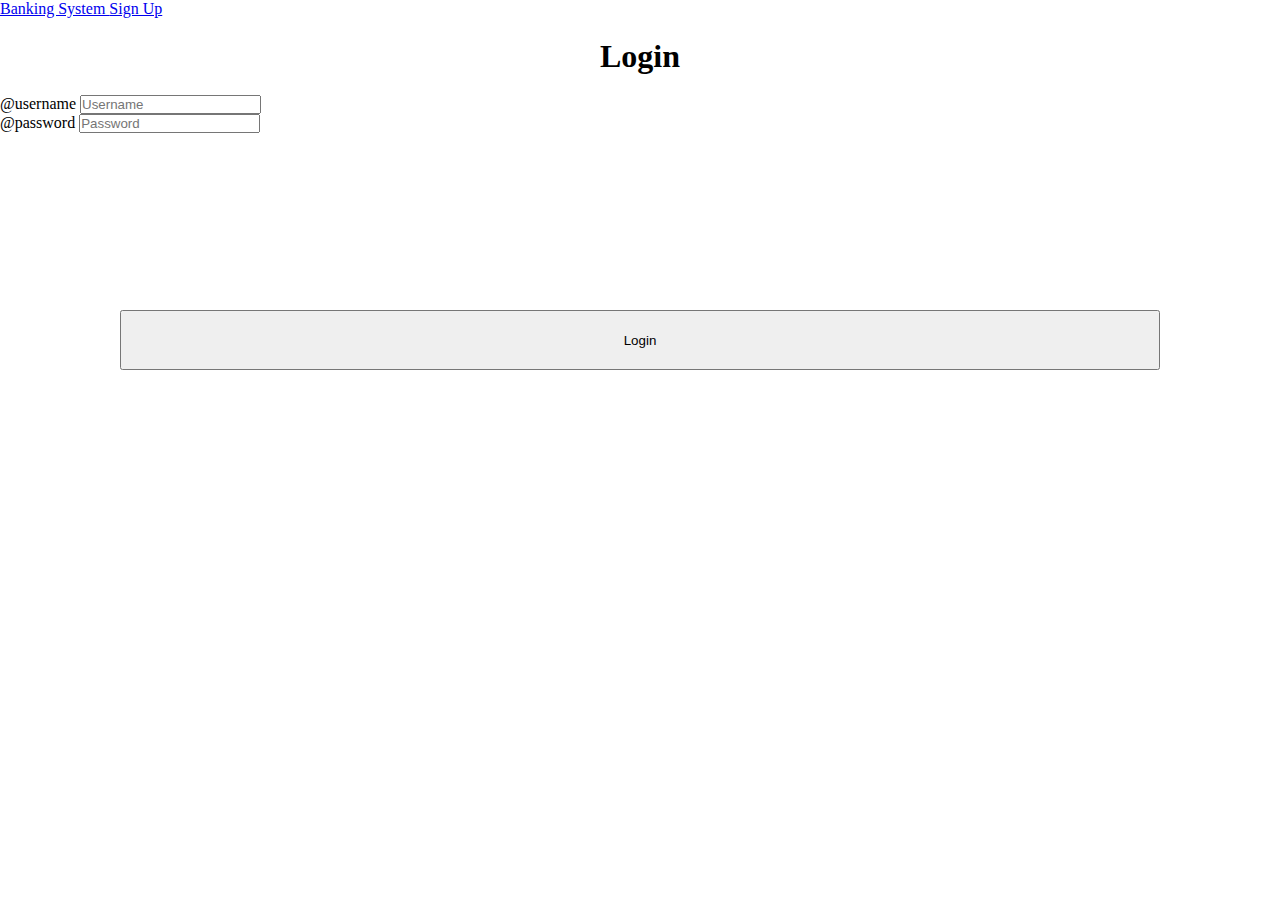
<file: index.html>
<!DOCTYPE html>
<html lang="en">
  <head>
    <meta charset="UTF-8" />
    <meta http-equiv="X-UA-Compatible" content="IE=edge" />
    <meta name="viewport" content="width=device-width, initial-scale=1.0" />
    <link rel="stylesheet" href="style.css" />
    <link
      href="https://cdn.jsdelivr.net/npm/bootstrap@5.3.1/dist/css/bootstrap.min.css"
      rel="stylesheet"
      integrity="sha384-4bw+/aepP/YC94hEpVNVgiZdgIC5+VKNBQNGCHeKRQN+PtmoHDEXuppvnDJzQIu9"
      crossorigin="anonymous"
    />
    <title>Banking System</title>
  </head>
  <body>
    <!-- navbar start -->
    <nav class="navbar bg-body-tertiary">
      <div class="container-fluid">
        <a class="navbar-brand" href="#"> Banking System </a>
        <a href="sign_in_page.html"  >Sign Up</a>
      </div>
    </nav>
    <!-- nav bar end -->

    <h1 id="login_text">Login</h1>
    <!-- form start  -->
    <form class="needs-validation" >
      <div class="input-group mb-3 container-sm">
        <span class="input-group-text" id="basic-addon1">@username</span>
        <input
          type="text"
          class="form-control"
          placeholder="Username"
          aria-label="Username"
          aria-describedby="basic-addon1"
          id="user_name"
        />
      </div>
      <div class="input-group mb-3 container-sm">
        <span class="input-group-text" id="basic-addon1">@password</span>
        <input
          type="password"
          class="form-control"
          placeholder="Password"
          aria-label="Password"
          aria-describedby="basic-addon1"
          id="user_password"
        />
      </div>
      <button type="button" id="login_submit" class="btn btn-primary" onclick="login()">Login</button>
    </form>
    <!-- form end  -->
    <script src="script.js "></script>
    <script
      src="https://cdn.jsdelivr.net/npm/bootstrap@5.3.1/dist/js/bootstrap.bundle.min.js"
      integrity="sha384-HwwvtgBNo3bZJJLYd8oVXjrBZt8cqVSpeBNS5n7C8IVInixGAoxmnlMuBnhbgrkm"
      crossorigin="anonymous"
    ></script>
  </body>
</html>
</file>
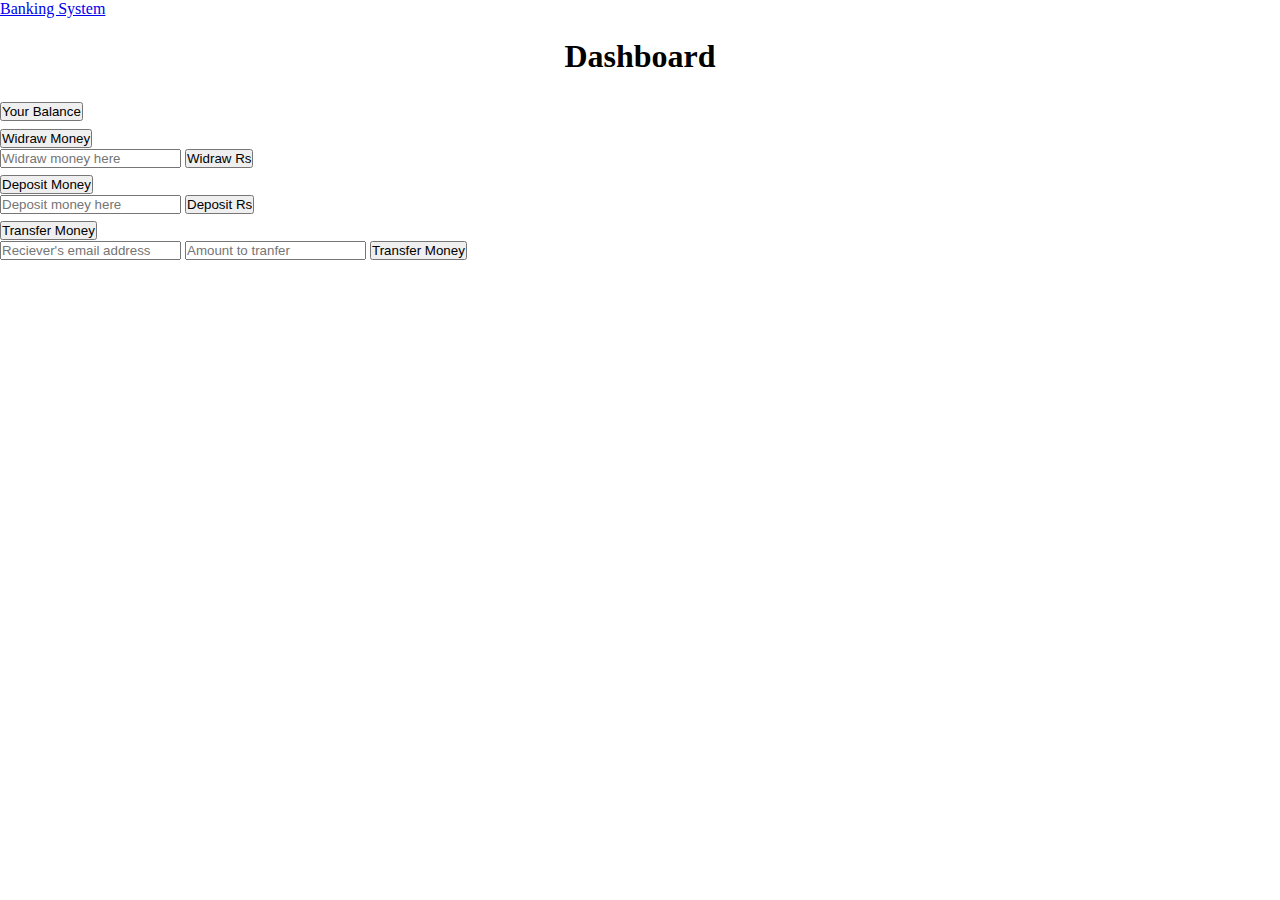
<file: dashboard.html>
<!-- dash board -->
<!DOCTYPE html>
<html lang="en">
  <head>
    <meta charset="UTF-8" />
    <meta http-equiv="X-UA-Compatible" content="IE=edge" />
    <meta name="viewport" content="width=device-width, initial-scale=1.0" />
    <link rel="stylesheet" href="style.css" />
    <link
      href="https://cdn.jsdelivr.net/npm/bootstrap@5.3.1/dist/css/bootstrap.min.css"
      rel="stylesheet"
      integrity="sha384-4bw+/aepP/YC94hEpVNVgiZdgIC5+VKNBQNGCHeKRQN+PtmoHDEXuppvnDJzQIu9"
      crossorigin="anonymous"
    />
    <title>Banking System</title>
  </head>
  <body>
    <!-- navbar start -->
    <nav class="navbar bg-body-tertiary">
      <div class="container-fluid">
        <a class="navbar-brand" href="#" onclick="logout()"> Banking System </a>
        <p id="disp_user_name"></p>
      </div>
 
    </nav>
    <!-- nav bar end -->
    <h1 id="login_text">Dashboard</h1>

    <!-- dash board start  -->
    <div class="accordion" id="Dashboard_items">
      <div class="accordion-item">
        <h2 class="accordion-header">
          <button
            class="accordion-button"
            type="button"
            data-bs-toggle="collapse"
            data-bs-target="#collapseOne"
            aria-expanded="true"
            aria-controls="collapseOne"
          >
            Your Balance
          </button>
        </h2>
        <div
          id="collapseOne"
          class="accordion-collapse collapse"
          data-bs-parent="#accordionExample"
        >
          <div class="accordion-body" id="user_balance"></div>
        </div>
      </div>
      <!-- item 2  -->
      <div class="accordion-item">
        <h2 class="accordion-header">
          <button
            class="accordion-button"
            type="button"
            data-bs-toggle="collapse"
            data-bs-target="#collapseTwo"
            aria-expanded="true"
            aria-controls="collapseOne"
          >
            Widraw Money
          </button>
        </h2>
        <div
          id="collapseTwo"
          class="accordion-collapse collapse"
          data-bs-parent="#accordionExample"
        >
          <div class="accordion-body" id="user_widraw">
            <div class="input-group mb-3">
              <input
                type="number"
                class="form-control"
                placeholder="Widraw money here"
                aria-label="Example text with button addon"
                aria-describedby="button-addon1"
                id="widraw_amount"
              />
              <button
                class="btn btn-outline-secondary"
                type="button"
                id="button-addon1"
                onclick="widraw()"
              >
                Widraw Rs
              </button>
            </div>
          </div>
        </div>
      </div>
      <!-- item 3 -->
      <div class="accordion-item">
        <h2 class="accordion-header">
          <button
            class="accordion-button"
            type="button"
            data-bs-toggle="collapse"
            data-bs-target="#collapseThree"
            aria-expanded="true"
            aria-controls="collapseOne"
          >
            Deposit Money
          </button>
        </h2>
        <div
          id="collapseThree"
          class="accordion-collapse collapse"
          data-bs-parent="#accordionExample"
        >
          <div class="accordion-body" id="user_deposit">
            <div class="input-group mb-3">
              <input
                type="number"
                class="form-control"
                placeholder="Deposit money here"
                aria-label="Example text with button addon"
                aria-describedby="button-addon2"
                id="deposit_amount"
              />
              <button
                class="btn btn-outline-secondary"
                type="button"
                id="button-addon2"
                onclick="deposit()"
              >
                Deposit Rs
              </button>
            </div>
          </div>
        </div>
      </div>
      <!-- item 4  -->
      <div class="accordion-item">
        <h2 class="accordion-header">
          <button
            class="accordion-button"
            type="button"
            data-bs-toggle="collapse"
            data-bs-target="#collapseFour"
            aria-expanded="true"
            aria-controls="collapseOne"
          >
            Transfer Money
          </button>
        </h2>
        <div
          id="collapseFour"
          class="accordion-collapse collapse"
          data-bs-parent="#accordionExample"
        >
          <div class="accordion-body" id="user_transfer">
            <div class="input-group">
              <input
                id="reciever_email"
                type="text"
                aria-label="whomtoSend"
                class="form-control"
                placeholder="Reciever's email address"
              />
              <input
                id="transfer_amount"
                type="number"
                aria-label="amount"
                class="form-control"
                placeholder="Amount to tranfer"
              />
              <button
                class="btn btn-outline-secondary"
                type="button"
                id="button-addon1"
                onclick="transfer()"
              >
                Transfer Money
              </button>
            </div>
          </div>
        </div>
      </div>
    </div>
    <!-- dash board end  -->
    <script src="script.js "></script>
    <script src="addon.js"></script>
    <script
      src="https://cdn.jsdelivr.net/npm/bootstrap@5.3.1/dist/js/bootstrap.bundle.min.js"
      integrity="sha384-HwwvtgBNo3bZJJLYd8oVXjrBZt8cqVSpeBNS5n7C8IVInixGAoxmnlMuBnhbgrkm"
      crossorigin="anonymous"
    ></script>
  </body>
</html>
</file>
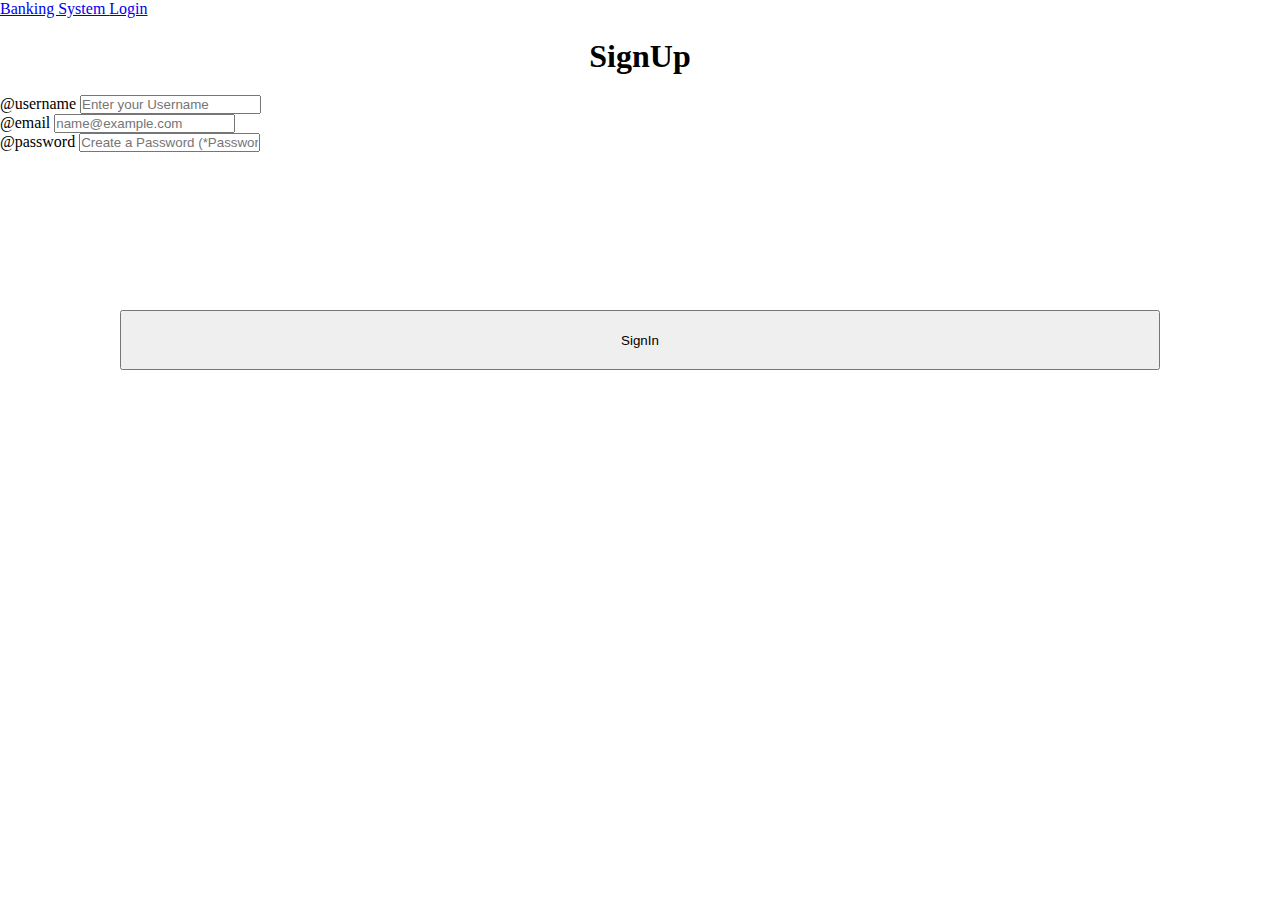
<file: sign_in_page.html>
<!DOCTYPE html>
<html lang="en">
  <head>
    <meta charset="UTF-8" />
    <meta http-equiv="X-UA-Compatible" content="IE=edge" />
    <meta name="viewport" content="width=device-width, initial-scale=1.0" />
    <link rel="stylesheet" href="style.css" />
    <link
      href="https://cdn.jsdelivr.net/npm/bootstrap@5.3.1/dist/css/bootstrap.min.css"
      rel="stylesheet"
      integrity="sha384-4bw+/aepP/YC94hEpVNVgiZdgIC5+VKNBQNGCHeKRQN+PtmoHDEXuppvnDJzQIu9"
      crossorigin="anonymous"
    />
    <title>Banking System</title>
  </head>
  <body>
    <!-- navbar start -->
    <nav class="navbar bg-body-tertiary">
      <div class="container-fluid">
        <a class="navbar-brand" href="#"> Banking System </a>
        <a href="index.html">Login</a>
      </div>
    </nav>
    <!-- nav bar end -->

    <h1 id="login_text">SignUp</h1>
    <!-- form start  -->
    <form class="needs-validation" novalidate>
      <div class="input-group mb-3 container-sm">
        <span class="input-group-text" id="basic-addon1">@username</span>
        <input
          type="text"
          title="Your Name"
          class="form-control"
          placeholder="Enter your Username"
          aria-label="Username"
          aria-describedby="basic-addon1"
          id="new_user_name"
          required
        />
      </div>
      <div class="input-group mb-3 container-sm">
        <span class="input-group-text" id="basic-addon1">@email</span>
        <input
          type="email"
          title="enter valid email address"
          class="form-control"
          placeholder="name@example.com"
          aria-label="Email"
          aria-describedby="basic-addon1"
          id="new_user_email"
          required
        />
      </div>
      <div class="input-group mb-3 container-sm">
        <span class="input-group-text" id="basic-addon1">@password</span>
        <input
          type="password"
          title="Password must contain atleast 8 charecters"
          class="form-control"
          placeholder="Create a Password (*Password must contain atleast 8 charecters)"
          aria-label="password"
          aria-describedby="basic-addon1"
          id="new_user_password"
          required
        />
      </div>
      <button
        type="button"
        id="SignIn_submit"
        class="btn btn-primary"
        onclick="signUp()"
      >
        SignIn
      </button>
    </form>
    <!-- form end  -->
    <script src="script.js "></script>
    <script
      src="https://cdn.jsdelivr.net/npm/bootstrap@5.3.1/dist/js/bootstrap.bundle.min.js"
      integrity="sha384-HwwvtgBNo3bZJJLYd8oVXjrBZt8cqVSpeBNS5n7C8IVInixGAoxmnlMuBnhbgrkm"
      crossorigin="anonymous"
    ></script>
  </body>
</html>
</file>
<file: style.css>
*{
    padding: 0;
    margin: 0;
}
#login_text{
    text-align: center;
    padding: 20px;
}
#login_submit{
    /* width: 100px; */
    height: 60px;
    margin: 20px;
    position: absolute;
    top: 290px;
    bottom: 0px;
    left: 100px;
    right: 100px;
}
#SignIn_submit{
    height: 60px;
    margin: 20px;
    position: absolute;
    top: 290px;
    bottom: 0px;
    left: 100px;
    right: 100px;
}
</file>
